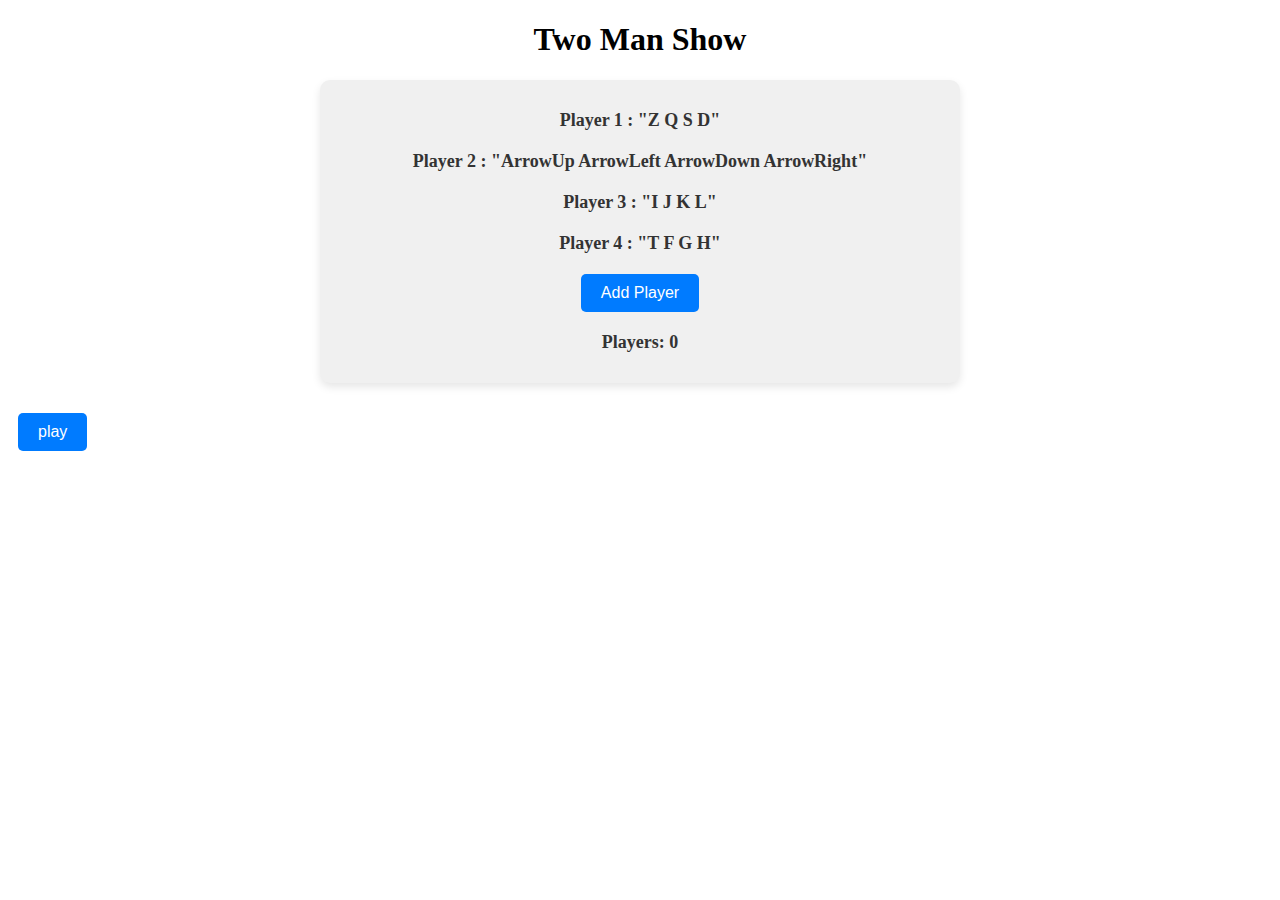
<file: index.html>
<!DOCTYPE html>
<html lang="en">
<head>
    <meta charset="UTF-8">
    <meta name="viewport" content="width=device-width, initial-scale=1.0">
    <title>Two Man Show</title>
    <h1 id="title">Two Man Show</h1>
    <link rel="stylesheet" href="index.css">
    <script type="module" src="Game.js"></script>
    <link rel="stylesheet" href="index.css">
</head>
<body>
    <div id="menu">
        <h2>Player 1 : "Z Q S D"</h2>
        <h2>Player 2 : "ArrowUp ArrowLeft ArrowDown ArrowRight"</h2>
        <h2>Player 3 : "I J K L"</h2>
        <h2>Player 4 : "T F G H"</h2>
    <button id="addPlayerButton">Add Player</button>
        <h2 id="playerCount">Players: 0</h2>
        <button id="start" style="display: none;">Commencer</button>
        <audio src = "assets/hoha.mp3" id="musica"></audio>
    </div>
<canvas id="gameCanvas" width="1000" height="500" style="display:none"></canvas>
    <div id="leaderboard" style="display: none;"></div>
    <button id="stop"  style="display:'none'">play</button>
</body>
</html>
</file>
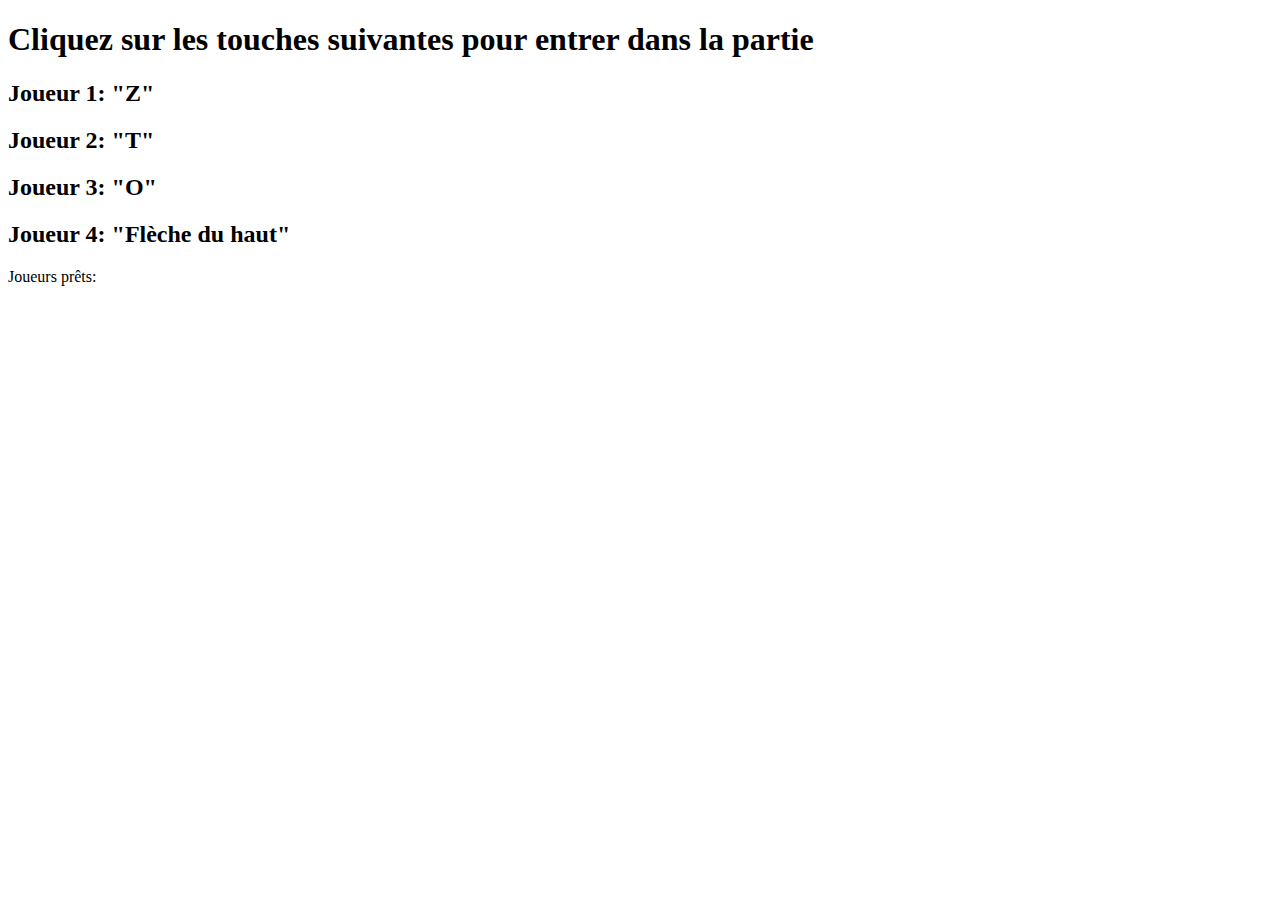
<file: game.html>
<!DOCTYPE html>
<html>
<head>
    <meta charset="utf-8">
    <meta name="viewport" content="width=device-width">
    <script src="moteur.js"></script>
    <title>JavaScript game</title>
</head>
<body>
    <h1>Cliquez sur les touches suivantes pour entrer dans la partie</h1>
    <h2>Joueur 1: "Z"</h2>
    <h2>Joueur 2: "T"</h2>
    <h2>Joueur 3: "O"</h2>
    <h2>Joueur 4: "Flèche du haut"</h2>
    <p id="listeP">
        Joueurs prêts:<br>
    </p>
</body>
</html>
</file>
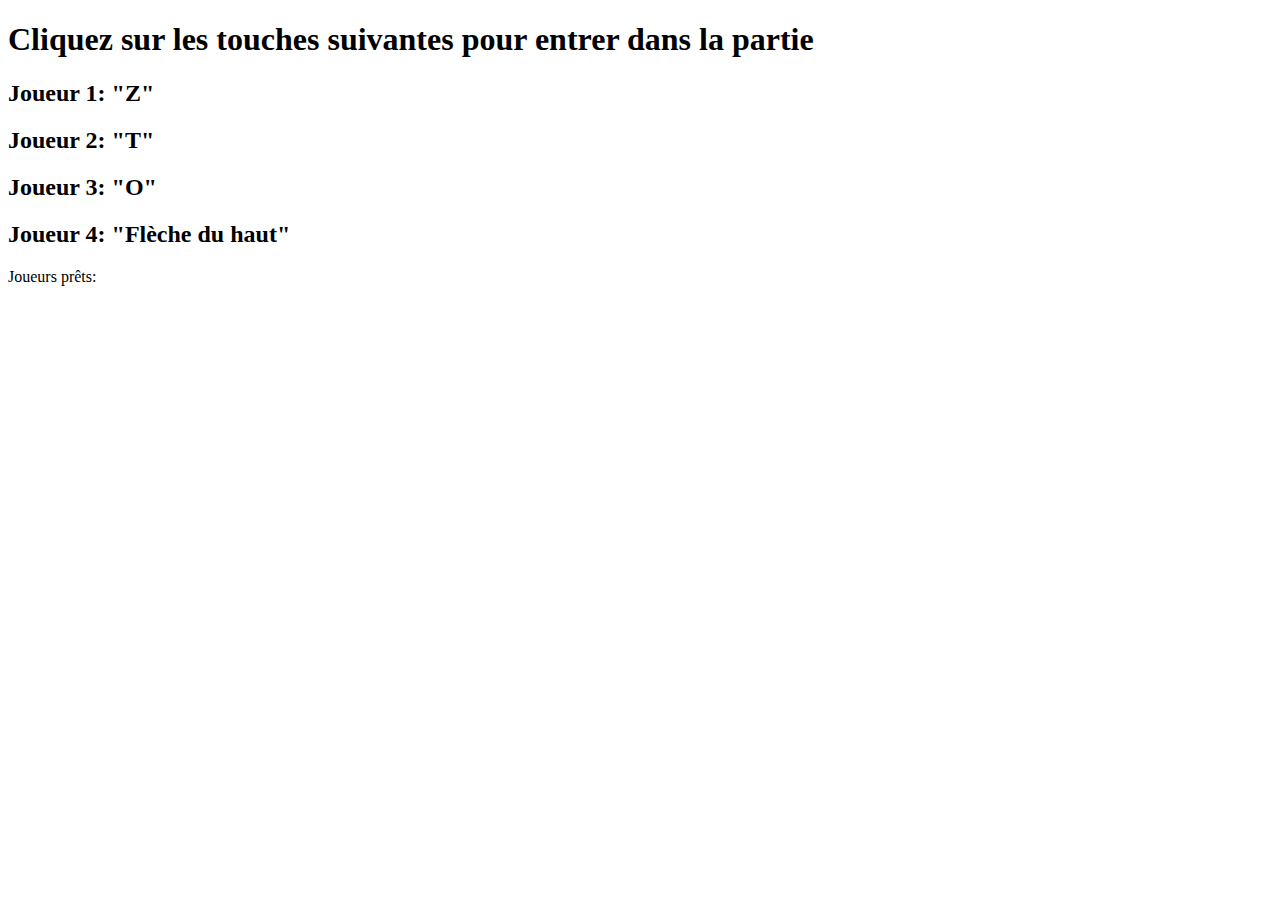
<file: Game.html>
<!DOCTYPE html>
<html>
<head>
    <meta charset="utf-8">
    <meta name="viewport" content="width=device-width">
    <title>JavaScript game</title>
</head>
<body>
    <div id="intro" style="display:block;">
        <h1 id="intro">Cliquez sur les touches suivantes pour entrer dans la partie</h1>
        <h2 id="intro">Joueur 1: "Z"</h2>
        <h2 id="intro">Joueur 2: "T"</h2>
        <h2 id="intro">Joueur 3: "O"</h2>
        <h2 id="intro">Joueur 4: "Flèche du haut"</h2>
        <p id="listeP">
            Joueurs prêts:<br>
        </p>
    </div>
    <canvas id="gameCanvas" width="1000" height="500" style="display:none"></canvas>
    <script type="module" src="moteur.js"></script>
</body>
</html>
</file>
<file: index.css>
#menu, #leaderboard {
    display: flex;
    flex-direction: column;
    align-items: center;
    background-color: #f0f0f0;
    padding: 20px;
    border-radius: 10px;
    box-shadow: 0 4px 8px rgba(0, 0, 0, 0.1);
    margin: 20px auto;
    width: 80%;
    max-width: 600px;
}

#menu h2, #leaderboard h2 {
    margin: 10px 0;
    font-size: 18px;
    color: #333;
}

button {
    padding: 10px 20px;
    margin: 10px;
    font-size: 16px;
    color: #fff;
    background-color: #007bff;
    border: none;
    border-radius: 5px;
    cursor: pointer;
    transition: background-color 0.3s ease;
}

#menu button:hover {
    background-color: #0056b3;
}

canvas {
    border: 3px solid black;
    display: block;
    margin: 0 auto;
}

h1 {
    display: flex;
    justify-content: center;
    text-align: center;
}

.player-config {
    margin-bottom: 10px;
}
</file>
